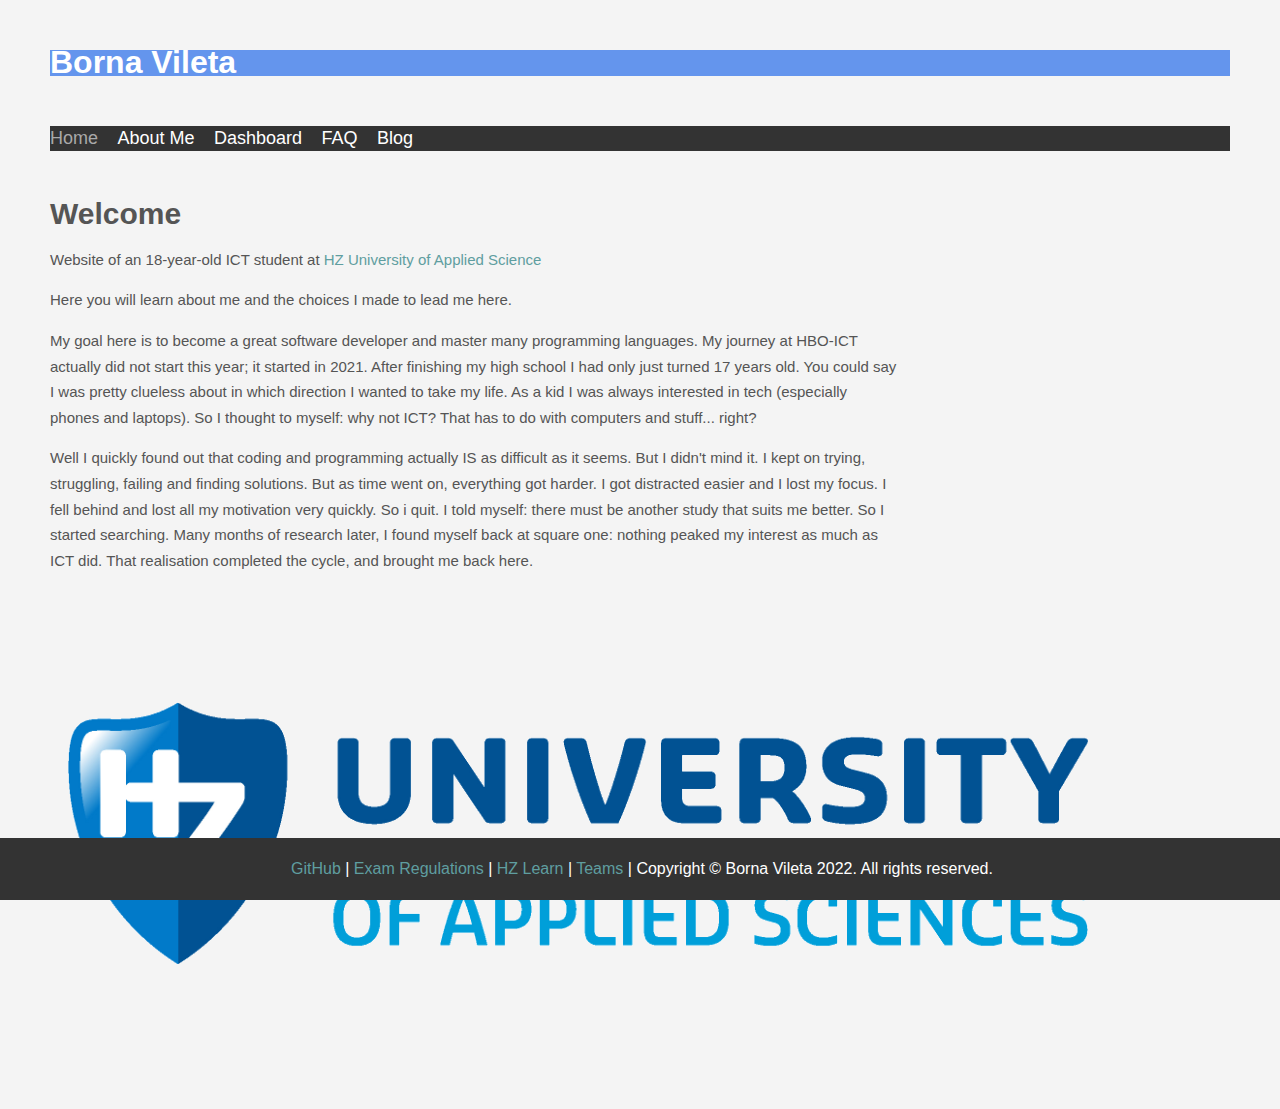
<file: index.html>
<!DOCTYPE html>
<html>

<!--Head of the page-->

<head>
    <meta charset="utf-8">
    <meta name="viewport" content="width=device-width">
    <title>Borna Vileta - Home</title>
    <link rel="stylesheet" type="text/css" href="css/stylesheet.css">
</head>

<body>

<!--Top text and navigation bar-->

    <header id="main-header">
        <div class="container">
            <h1> Borna Vileta </h1>
        </div>
    </header>

    <nav id="navbar">
        <div class="container">
            <ul>
                <li><a class="active" href="index.html">Home</a></li>
                <li><a href="profile.html">About Me</a></li>
                <li><a href="dashboard.html">Dashboard</a></li>
                <li><a href="faq.html">FAQ</a></li>
                <li><a href="blog.html">Blog</a></li>
            </ul>
        </div>
    </nav>

<!--Main text area-->

    <div class="container">
        <section id="main">
            <h1>Welcome</h1>
            <p> Website of an 18-year-old ICT student at
                <a href="https://hz.nl/en" target="_blank">HZ University of Applied Science</a>
            </p>
            <p> Here you will learn about me and the choices I made to lead me here.
            </p>
            <p>My goal here is to become a great software developer and master many programming languages.
                My journey at HBO-ICT actually did not start this year; it started in 2021. After finishing
                my high school I had only just turned 17 years old. You could say I was pretty clueless about in which
                direction I wanted to take my life. As a kid I was always interested in tech (especially phones and
                laptops).
                So I thought to myself: why not ICT? That has to do with computers and stuff... right? </p>
            <p> Well I quickly found
                out that coding and programming actually IS as difficult as it seems. But I didn't mind it. I kept
                on trying, struggling, failing and finding solutions. But as time went on, everything got harder. I got
                distracted easier and I lost my focus. I fell behind and lost all my motivation very quickly. So i quit.
                I told myself: there must be another study that suits me better. So I started searching. Many months of
                research
                later, I found myself back at square one: nothing peaked my interest as much as ICT did. That
                realisation completed
                the cycle, and brought me back here. </p>
        </section>

        <img src="img/hzlogo.png" alt="image of the HZ logo">

    </div>

    <br> <br> <br>

    <!--Footer with all of the links-->

    <footer id="main-footer">
        <p> <a href="https://github.com/HZ-HBO-ICT" target="_blank">GitHub</a> | <a
                href="https://hz.nl/uploads/documents/1.4-Over-de-HZ/1.4.3.-Regelingen-en-documenten/EN/6.-Regulations-Study-Programmes/CER-HZ-Bachelor-full-time-2022-2023-DEF-June-13.pdf"
                target="_blank">Exam Regulations</a> |
            <a href="https://learn.hz.nl/my/" target="_blank">HZ Learn</a> |
            <a href="https://teams.microsoft.com/_?culture=en-us&country=WW&lm=deeplink&lmsrc=homePageWeb&cmpid=WebSignIn#/school/conversations/Algemeen?threadId=19:2e2afa0286b04932be16cb8ad2d9d2c0@thread.skype&ctx=channel"
                target="_blank">Teams</a> | Copyright © Borna Vileta 2022. All rights reserved.
        </p>
    </footer>

</body>

</html>
</file>
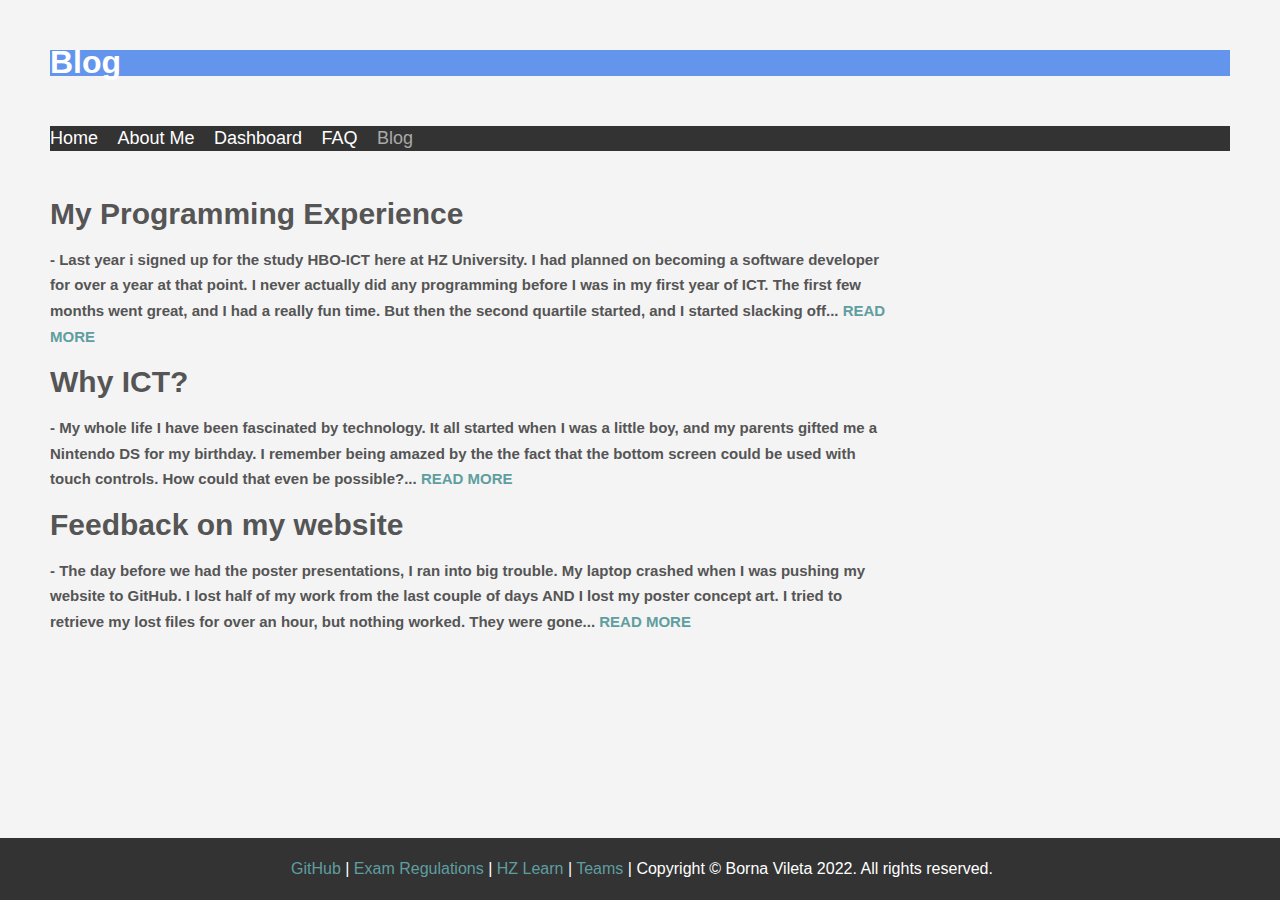
<file: blog.html>
<!DOCTYPE html>
<html>

<!--Head of the page-->

<head>
    <meta charset="utf-8">
    <meta name="viewport" content="width=device-width">
    <title>Borna Vileta - Blog</title>
    <link rel="stylesheet" href="css/stylesheet.css">
</head>

<body>

    <!--Top text and navigation bar-->

    <header id="main-header">
        <div class="container">
            <h1> Blog </h1>
        </div>
    </header>

    <nav id="navbar">
        <div class="container">
            <ul>
                <li><a href="index.html">Home</a></li>
                <li><a href="profile.html">About Me</a></li>
                <li><a href="dashboard.html">Dashboard</a></li>
                <li><a href="faq.html">FAQ</a></li>
                <li><a class="active" href="blog.html">Blog</a></li>
            </ul>
        </div>
    </nav>

    <!--Main text area-->

    <div class="container">
        <section id="main">
            <h1> My Programming Experience </h1>
            <b>- Last year i signed up for the study HBO-ICT here at HZ University. I had planned on becoming a software
                developer for over a year at that point. I never actually did any programming before I was in my first
                year of ICT. The first few months went great, and I had a really fun time. But then the second quartile
                started, and I started slacking off... <a
                    href="https://medium.com/@bornavileta/my-programming-experience-35e2f0325bce" target="_blank">READ
                    MORE</a>
            </b>
            <h1> Why ICT?</h1>
            <b>- My whole life I have been fascinated by technology. It all started when I was a little boy, and my
                parents gifted me a Nintendo DS for my birthday. I remember being amazed by the the fact that the bottom
                screen could be used with touch controls. How could that even be possible?... <a
                    href="https://medium.com/@bornavileta/why-ict-a0c217fa08c" target="_blank">READ MORE</a></b>
            <h1> Feedback on my website</h1>
            <b>- The day before we had the poster presentations, I ran into big trouble. My laptop crashed when I was
                pushing my website to GitHub. I lost half of my work from the last couple of days AND I lost my poster
                concept art. I tried to retrieve my lost files for over an hour, but nothing worked. They were gone...
                <a href="https://medium.com/@bornavileta/feedback-6eb0fbe7049a" target="_blank">READ MORE</a></b>
        </section>
    </div>


    <!--Footer with all of the links-->

    <footer id="main-footer">
        <p> <a href="https://github.com/HZ-HBO-ICT" target="_blank">GitHub</a> | <a
                href="https://hz.nl/uploads/documents/1.4-Over-de-HZ/1.4.3.-Regelingen-en-documenten/EN/6.-Regulations-Study-Programmes/CER-HZ-Bachelor-full-time-2022-2023-DEF-June-13.pdf"
                target="_blank">Exam Regulations</a> |
            <a href="https://learn.hz.nl/my/" target="_blank">HZ Learn</a> |
            <a href="https://teams.microsoft.com/_?culture=en-us&country=WW&lm=deeplink&lmsrc=homePageWeb&cmpid=WebSignIn#/school/conversations/Algemeen?threadId=19:2e2afa0286b04932be16cb8ad2d9d2c0@thread.skype&ctx=channel"
                target="_blank">Teams</a> | Copyright © Borna Vileta 2022. All rights reserved.
        </p>
    </footer>

</body>

</html>
</file>
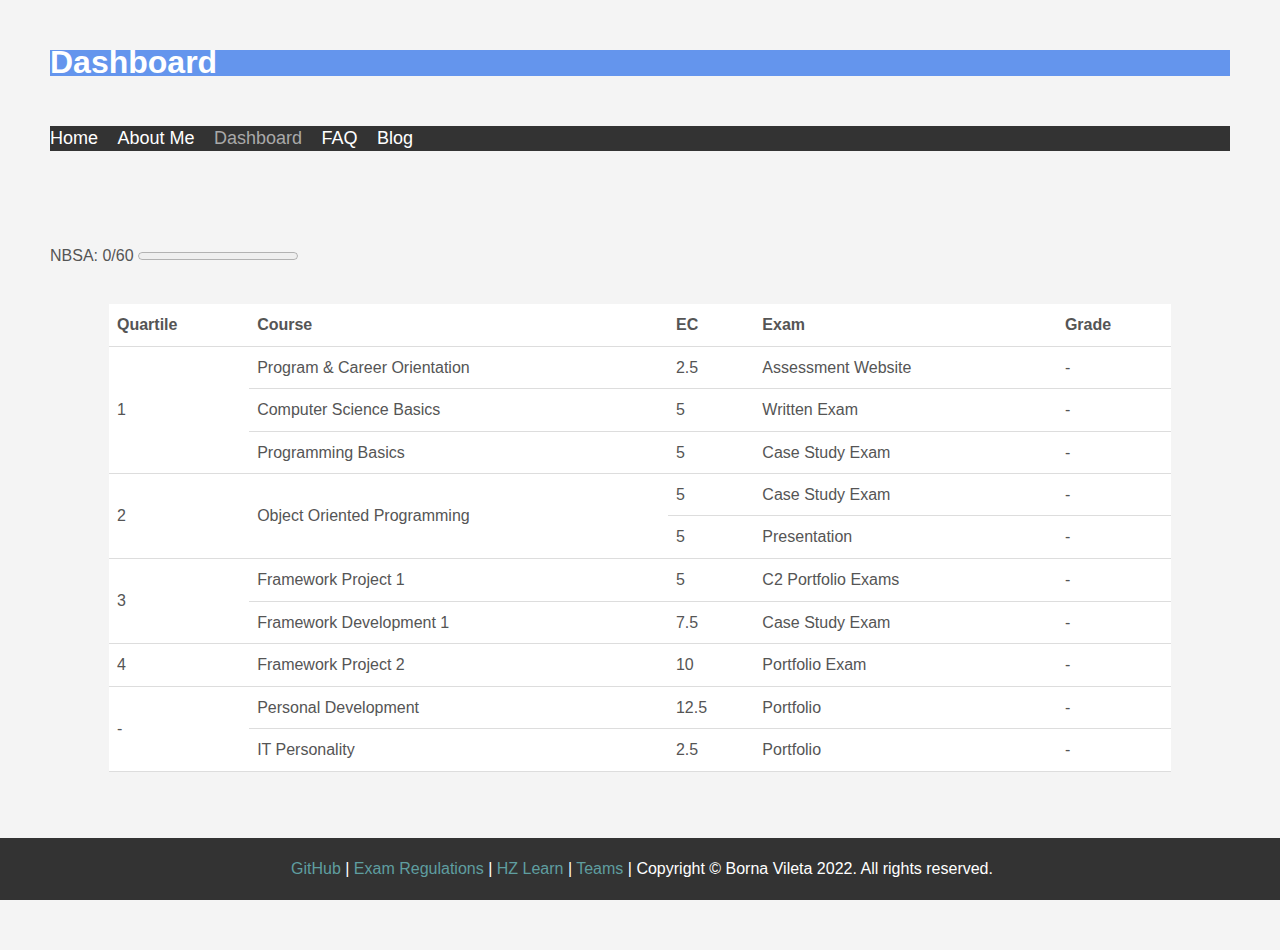
<file: dashboard.html>
<!DOCTYPE html>
<html>

<!--Head of the page-->

<head>
    <meta charset="utf-8">
    <meta name="viewport" content="width=device-width">
    <title>Borna Vileta - Dashboard</title>
    <link rel="stylesheet" href="css/stylesheet.css">
</head>

<body>

    <!--Top text and navigation bar-->

    <header id="main-header">
        <div class="container">
            <h1> Dashboard </h1>
        </div>
    </header>

    <nav id="navbar">
        <div class="container">
            <ul>
                <li><a href="index.html">Home</a></li>
                <li><a href="profile.html">About Me</a></li>
                <li><a class="active" href="dashboard.html">Dashboard</a></li>
                <li><a href="faq.html">FAQ</a></li>
                <li><a href="blog.html">Blog</a></li>
            </ul>
        </div>
    </nav>

    <br>

    <!--Progress tracker bar-->

    <div class="container">
        <section id="mainprogress">
            <label for="file">NBSA: 0/60</label>
            <progress id="file" value="0" max="60"> 32% </progress>
        </section>
    </div>

    <br>

    <!-- Internal Table Styling -->

    <style>
        table {
            border-collapse: collapse;
            size: 50%;
            background-color: white;
            width: 90%;
            margin-left: auto;
            margin-right: auto;
            margin-top: 10px;
            font-family: Arial, Helvetica, sans-serif;
        }

        td {
            padding: 8px;
            text-align: left;
            border-bottom: 1px solid #ddd;
        }

        th {
            padding: 8px;
            text-align: left;
            border-bottom: 1px solid #ddd;
        }
    </style>

    <table>
        <thead>
            <tr>
                <!-- Top Bar -->
                <th>Quartile</th>
                <th>Course</th>
                <th>EC</th>
                <th>Exam</th>
                <th>Grade</th>
            </tr>
        </thead>
        <tbody>
            <tr>
                <!-- Quartile 1 -->
                <td rowspan="3">1</td>
                <td>Program & Career Orientation</td>
                <td>2.5</td>
                <td>Assessment Website</td>
                <td>-</td>
            </tr>
            <tr>
                <td>Computer Science Basics</td>
                <td>5</td>
                <td>Written Exam</td>
                <td>-</td>
            </tr>
            <tr>
                <td>Programming Basics</td>
                <td>5</td>
                <td>Case Study Exam</td>
                <td>-</td>
            </tr>
            <tr>
            </tr>
            <tr>
                <!-- Quartile 2 -->
                <td rowspan="2">2</td>
                <td rowspan="2">Object Oriented Programming</td>
                <td>5</td>
                <td>Case Study Exam</td>
                <td>-</td>
            </tr>
            <tr>
                <td>5</td>
                <td>Presentation</td>
                <td>-</td>
            </tr>
            <tr>
                <!-- Quartile 3 -->
                <td rowspan="2">3</td>
                <td>Framework Project 1</td>
                <td>5</td>
                <td>C2 Portfolio Exams</td>
                <td>-</td>
            </tr>
            <tr>
                <td>Framework Development 1</td>
                <td>7.5</td>
                <td>Case Study Exam</td>
                <td>-</td>
            </tr>
            <tr>
                <!-- Quartile 4 -->
                <td>4</td>
                <td>Framework Project 2</td>
                <td>10</td>
                <td>Portfolio Exam</td>
                <td>-</td>
            </tr>
            <tr>
                <!-- Extra -->
                <td rowspan="2">-</td>
                <td>Personal Development</td>
                <td>12.5</td>
                <td>Portfolio</td>
                <td>-</td>
            </tr>
            <tr>
                <td>IT Personality</td>
                <td>2.5</td>
                <td>Portfolio</td>
                <td>-</td>
            </tr>
        </tbody>
    </table>

    <br> <br> <br> <br> <br>

    <!--Footer with all of the links-->
    
    <footer id="main-footer">
        <p> <a href="https://github.com/HZ-HBO-ICT" target="_blank">GitHub</a> | <a
                href="https://hz.nl/uploads/documents/1.4-Over-de-HZ/1.4.3.-Regelingen-en-documenten/EN/6.-Regulations-Study-Programmes/CER-HZ-Bachelor-full-time-2022-2023-DEF-June-13.pdf"
                target="_blank">Exam Regulations</a> |
            <a href="https://learn.hz.nl/my/" target="_blank">HZ Learn</a> |
            <a href="https://teams.microsoft.com/_?culture=en-us&country=WW&lm=deeplink&lmsrc=homePageWeb&cmpid=WebSignIn#/school/conversations/Algemeen?threadId=19:2e2afa0286b04932be16cb8ad2d9d2c0@thread.skype&ctx=channel"
                target="_blank">Teams</a> | Copyright © Borna Vileta 2022. All rights reserved.
        </p>
    </footer>

</body>

</html>
</file>
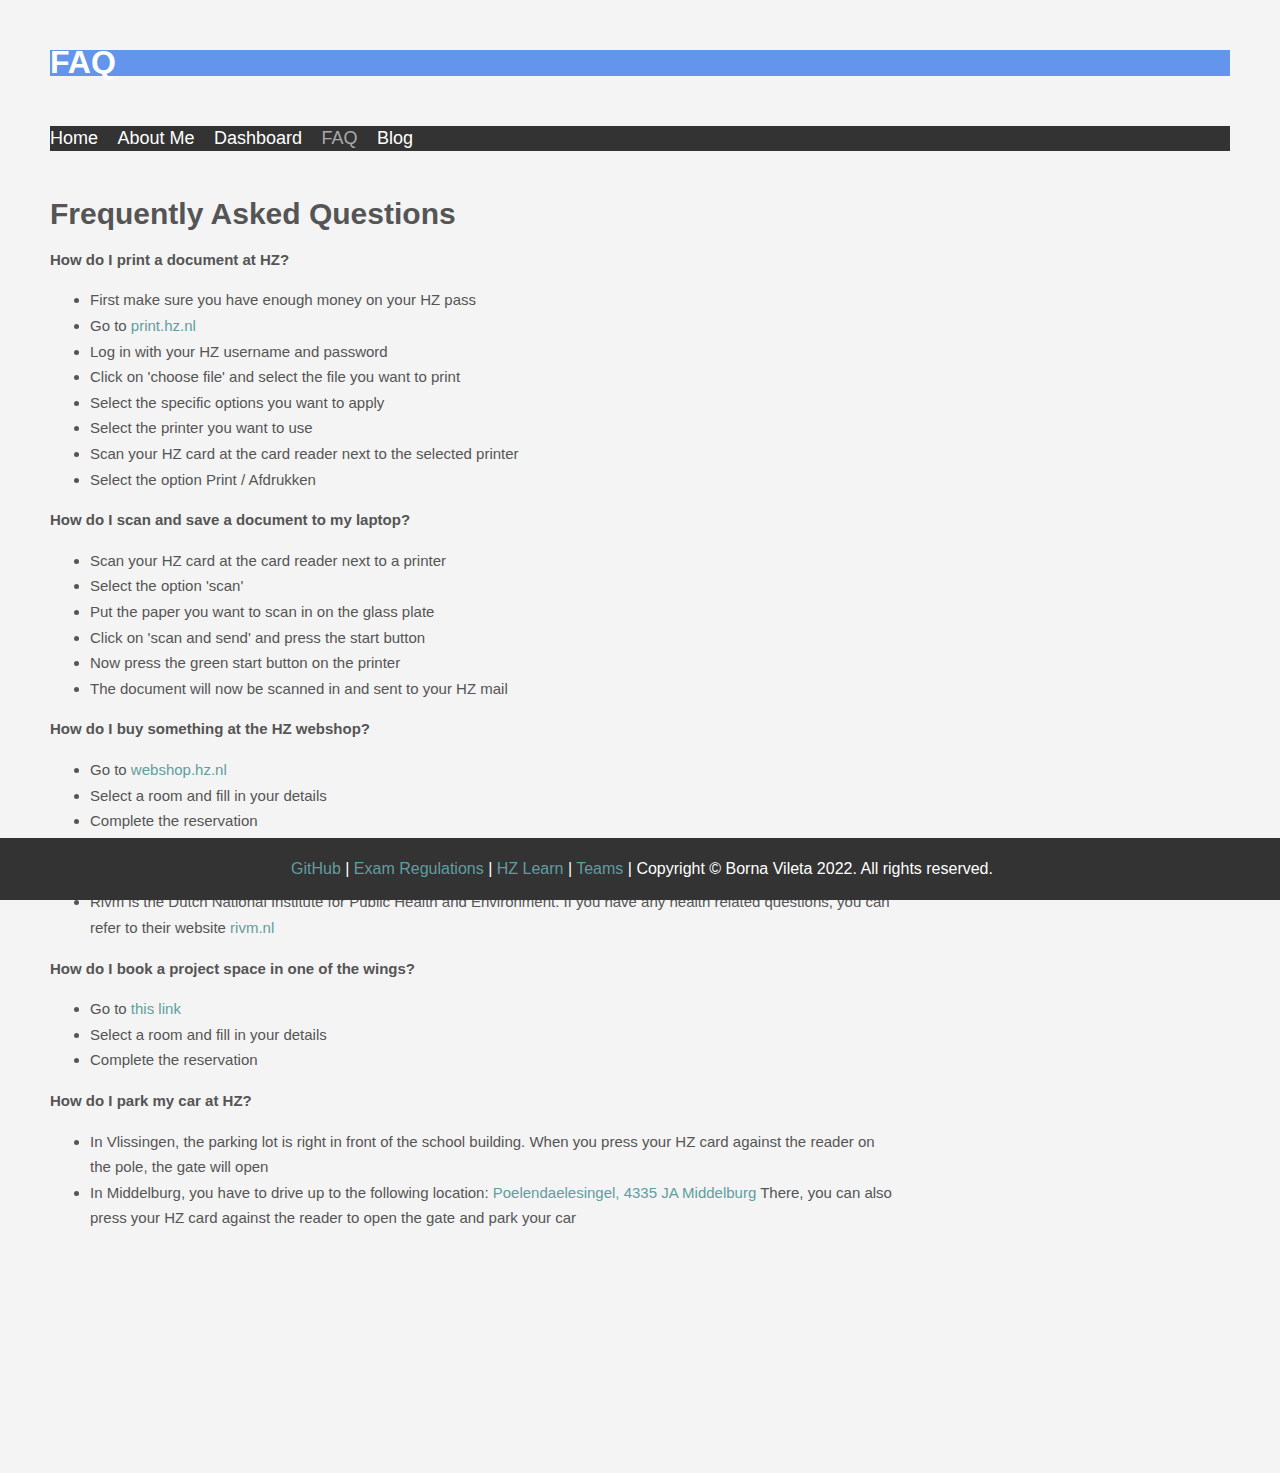
<file: faq.html>
<!DOCTYPE html>
<html>

<!--Head of the page-->

<head>
    <meta charset="utf-8">
    <meta name="viewport" content="width=device-width">
    <title>Borna Vileta - FAQ</title>
    <link rel="stylesheet" href="css/stylesheet.css">
</head>

<body>

    <!--Top text and navigation bar-->
    
    <header id="main-header">
        <div class="container">
            <h1> FAQ </h1>
        </div>
    </header>

    <nav id="navbar">
        <div class="container">
            <ul>
                <li><a href="index.html">Home</a></li>
                <li><a href="profile.html">About Me</a></li>
                <li><a href="dashboard.html">Dashboard</a></li>
                <li><a class="active" href="faq.html">FAQ</a></li>
                <li><a href="blog.html">Blog</a></li>
            </ul>
        </div>
    </nav>

    <!--Main text area-->

    <div class="container">
        <section id="main">
            <h1>Frequently Asked Questions</h1>
            <b>How do I print a document at HZ?</b>
            <ul>
                <li>First make sure you have enough money on your HZ pass</li>
                <li>Go to <a href="https://print.hz.nl/login.cfm?dest=index.cfm&" target="_blank">print.hz.nl</a></li>
                <li>Log in with your HZ username and password</li>
                <li>Click on 'choose file' and select the file you want to print</li>
                <li>Select the specific options you want to apply</li>
                <li>Select the printer you want to use</li>
                <li>Scan your HZ card at the card reader next to the selected printer</li>
                <li>Select the option Print / Afdrukken</li>
            </ul>
            <b>How do I scan and save a document to my laptop?</b>
            <ul>
                <li>Scan your HZ card at the card reader next to a printer </li>
                <li>Select the option 'scan'</li>
                <li>Put the paper you want to scan in on the glass plate</li>
                <li>Click on 'scan and send' and press the start button </li>
                <li>Now press the green start button on the printer</li>
                <li>The document will now be scanned in and sent to your HZ mail</li>
            </ul>
            <b>How do I buy something at the HZ webshop?</b>
            <ul>
                <li>Go to <a
                        href="https://webshop.hz.nl/webshopapp/defaulten.aspx?menu=082076044027019251066025111065201099237062130097"
                        target="_blank">webshop.hz.nl</a></li>
                <li>Select a room and fill in your details</li>
                <li>Complete the reservation</li>
            </ul>
            <b>Where can I find the latest instructions on what to do I show symptoms of the coronavirus? </b>
            <ul>
                <li>Rivm is the Dutch National Institute for Public Health and Environment. If you have any health
                    related
                    questions, you can refer to their website <a href="https://www.rivm.nl/" target="_blank">rivm.nl</a>
                </li>
            </ul>
            <b>How do I book a project space in one of the wings?</b>
            <ul>
                <li>Go to <a
                        href="https://hzuniversity.topdesk.net/tas/public/ssp/content/page/locationreservationplanner?from=f56d5230-ffe5-4ab7-ad47-ec9374b5ec34"
                        target="_blank">this
                        link</a></li>
                <li>Select a room and fill in your details</li>
                <li>Complete the reservation</li>
            </ul>
            <b>How do I park my car at HZ?</b>
            <ul>
                <li>In Vlissingen, the parking lot is right in front of the school building. When you press your HZ card
                    against the reader on the pole, the gate will open</li>
                <li>In Middelburg, you have to drive up to the following location: <a
                        href="https://www.google.com/maps/place/Poelendaelesingel,+4335+JA+Middelburg/@51.4933655,3.6072973,17z/data=!3m1!4b1!4m5!3m4!1s0x47c490cf037d0a93:0x4c798c80240e3bbf!8m2!3d51.4933655!4d3.6088238"
                        target="_blank">Poelendaelesingel,
                        4335 JA Middelburg</a>
                    There, you can also press your HZ card against the reader to open the gate and park your
                    car </li>
            </ul>
        </section>
    </div>

    <br> <br> <br>

    <!--Footer with all of the links-->

    <footer id="main-footer">
        <p> <a href="https://github.com/HZ-HBO-ICT" target="_blank">GitHub</a> | <a
                href="https://hz.nl/uploads/documents/1.4-Over-de-HZ/1.4.3.-Regelingen-en-documenten/EN/6.-Regulations-Study-Programmes/CER-HZ-Bachelor-full-time-2022-2023-DEF-June-13.pdf"
                target="_blank">Exam Regulations</a> |
            <a href="https://learn.hz.nl/my/" target="_blank">HZ Learn</a> |
            <a href="https://teams.microsoft.com/_?culture=en-us&country=WW&lm=deeplink&lmsrc=homePageWeb&cmpid=WebSignIn#/school/conversations/Algemeen?threadId=19:2e2afa0286b04932be16cb8ad2d9d2c0@thread.skype&ctx=channel"
                target="_blank">Teams</a> | Copyright © Borna Vileta 2022. All rights reserved.
        </p>
    </footer>

</body>

</html>
</file>
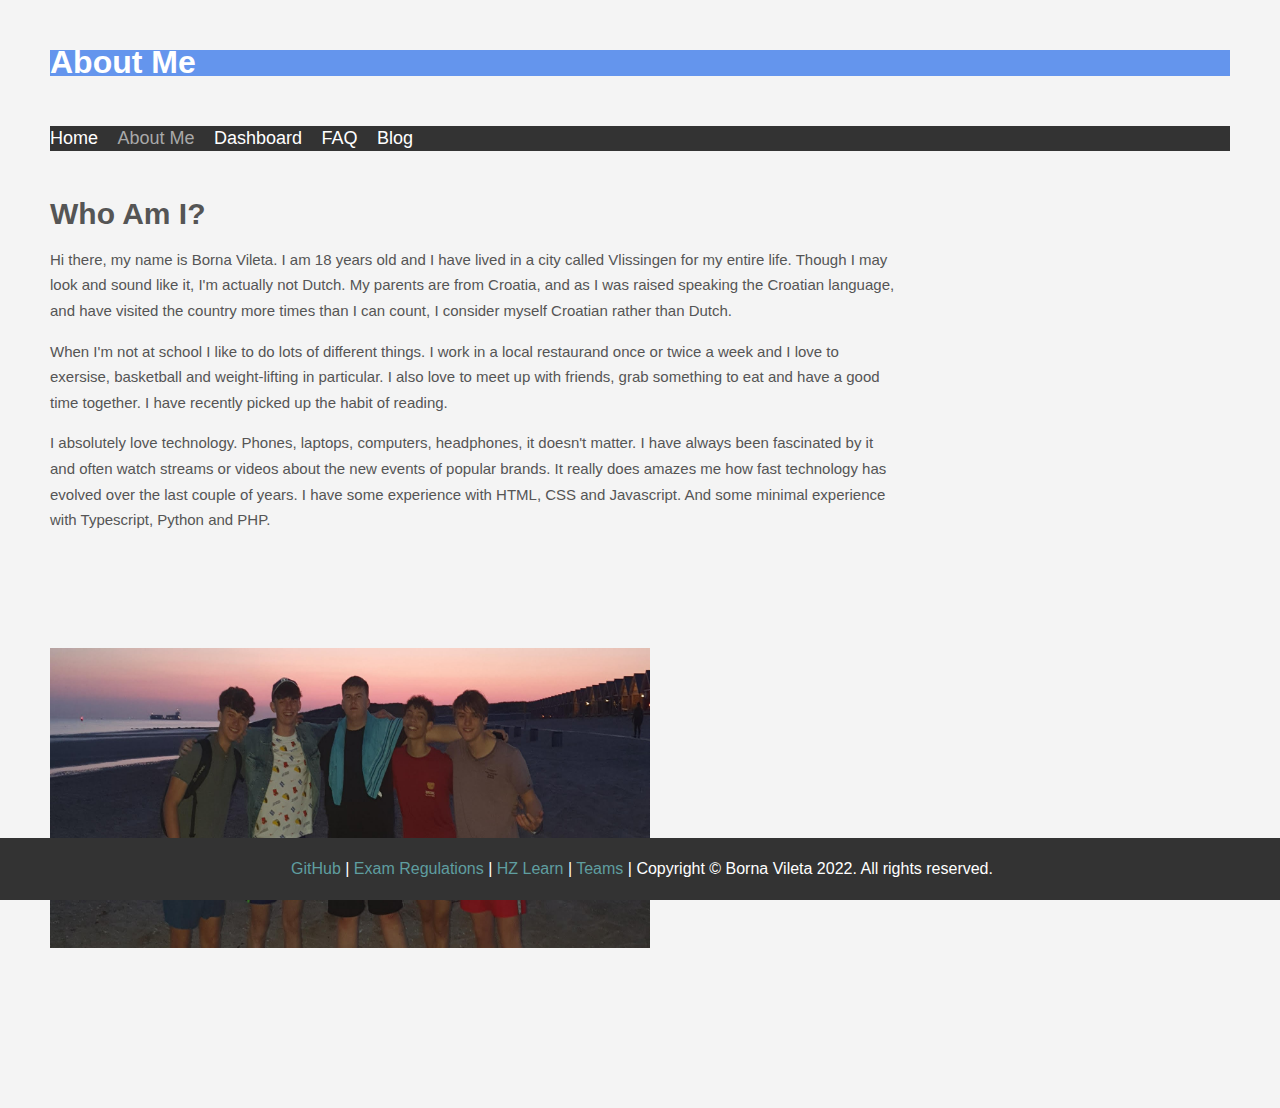
<file: profile.html>
<!DOCTYPE html>
<html>

<!--Head of the page-->

<head>
    <meta charset="utf-8">
    <meta name="viewport" content="width=device-width">
    <title>Borna Vileta - About Me</title>
    <link rel="stylesheet" href="css/stylesheet.css">
</head>

<body>

    <!--Top text and navigation bar-->

    <header id="main-header">
        <div class="container">
            <h1> About Me </h1>
        </div>
    </header>

    <nav id="navbar">
        <div class="container">
            <ul>
                <li><a href="index.html">Home</a></li>
                <li><a class="active" href="profile.html">About Me</a></li>
                <li><a href="dashboard.html">Dashboard</a></li>
                <li><a href="faq.html">FAQ</a></li>
                <li><a href="blog.html">Blog</a></li>
            </ul>
        </div>
    </nav>

    <!--Main text area-->

    <div class="container">
        <section id="main">
            <h1>Who Am I?</h1>
            <p>Hi there, my name is Borna Vileta. I am 18 years old and I have
                lived in a city called Vlissingen for my entire life. Though I may look
                and sound like it, I'm actually not Dutch. My parents are from Croatia,
                and as I was raised speaking the Croatian language, and have visited the country more times
                than I can count, I consider myself Croatian rather than Dutch.
            </p>
            <p>When I'm not at school I like to do lots of different things. I work in a local restaurand once or twice
                a week and I love to exersise, basketball and
                weight-lifting in particular. I also love to meet up with friends, grab something to eat and have
                a good time together. I have recently picked up the habit of reading.
            </p>
            <p>I absolutely love technology. Phones, laptops, computers, headphones, it doesn't matter. I have always
                been
                fascinated by it and often watch streams or videos about the new events of popular brands. It really
                does amazes me how fast technology has evolved over the last couple of years. I have some experience
                with
                HTML, CSS and Javascript. And some minimal experience with Typescript, Python and PHP.
            </p>
        </section>

        <img src="img/fav2.jpg" alt="picture of me and my friends at the beach" height="300px" width="600px">

        <br> <br> <br> <br> <br>

        <!--Footer with all of the links-->

        <footer id="main-footer">
            <p> <a href="https://github.com/HZ-HBO-ICT" target="_blank">GitHub</a> | <a
                    href="https://hz.nl/uploads/documents/1.4-Over-de-HZ/1.4.3.-Regelingen-en-documenten/EN/6.-Regulations-Study-Programmes/CER-HZ-Bachelor-full-time-2022-2023-DEF-June-13.pdf"
                    target="_blank">Exam Regulations</a> |
                <a href="https://learn.hz.nl/my/" target="_blank">HZ Learn</a> |
                <a href="https://teams.microsoft.com/_?culture=en-us&country=WW&lm=deeplink&lmsrc=homePageWeb&cmpid=WebSignIn#/school/conversations/Algemeen?threadId=19:2e2afa0286b04932be16cb8ad2d9d2c0@thread.skype&ctx=channel"
                    target="_blank">Teams</a> | Copyright © Borna Vileta 2022. All rights reserved.
            </p>
        </footer>

</body>

</html>
</file>
<file: css/stylesheet.css>
body {
    background-color: #f4f4f4;
    color: #555;
    font-family: Arial, Helvetica, sans-serif;
    font-size: 16px;
    line-height: 1.6em;
    margin: 50px;;
    overflow: auto;
}

:any-link {
    text-decoration: none;
    color: cadetblue;
}

.container {
    width: 72%;
    overflow:visible;
    margin-top: 50px;
}

#main-header {
    background-color: cornflowerblue;
    color: white;
}

#navbar {
    background-color: #333;
    color: white;
}

#navbar ul {
    padding: 0;
    list-style: none;

}

#navbar li {
    display: inline;
}

#navbar a {
    color: #fff;
    text-decoration: none;
    font-size: 18px;
    padding-right: 15px;
}

#navbar a.active {
    color: darkgrey;
}

#main {
    font-size: 15px;
    padding-bottom: 50px;
    margin-bottom: 50px;
}

#main-footer {
    position: fixed;
    left: 0;
    bottom: 0;
    width: 100%;
    background-color: #333;
    color: white;
    text-align: center;
    padding: 2px;
    margin-top: 50px;
}
</file>
